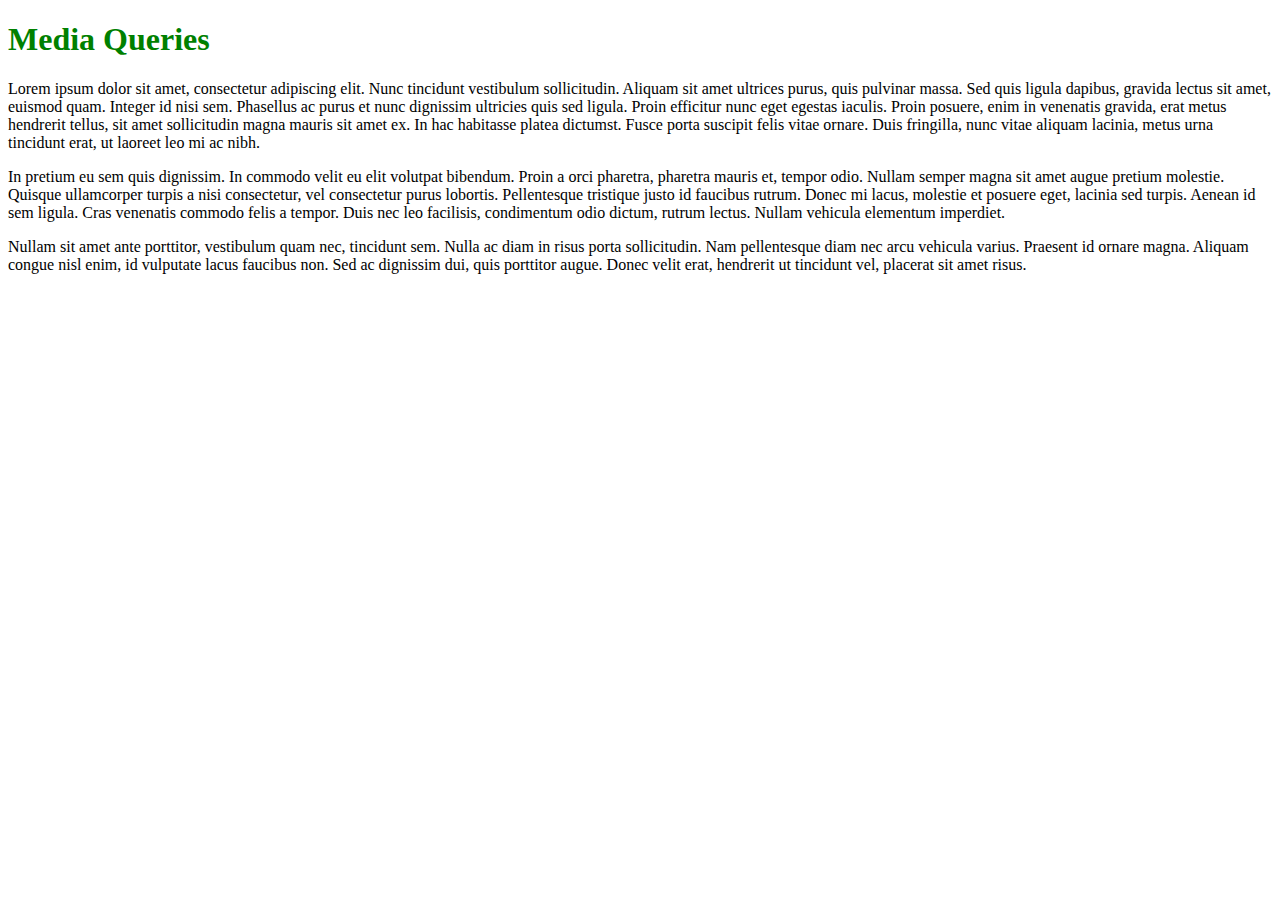
<file: media-querry-site.html>
<!DOCTYPE html>
<html>
  <head>
    <link href="css/style.css" rel="stylesheet" type="text/css" media="all">
    <title>Media Queries</title>
  </head>
  <body>
    <h1>Media Queries</h1>
    <div class="column">
      <p>Lorem ipsum dolor sit amet, consectetur adipiscing elit. Nunc tincidunt vestibulum sollicitudin. Aliquam sit amet ultrices purus, quis pulvinar massa. Sed quis ligula dapibus, gravida lectus sit amet, euismod quam. Integer id nisi sem. Phasellus ac purus et nunc dignissim ultricies quis sed ligula. Proin efficitur nunc eget egestas iaculis. Proin posuere, enim in venenatis gravida, erat metus hendrerit tellus, sit amet sollicitudin magna mauris sit amet ex. In hac habitasse platea dictumst. Fusce porta suscipit felis vitae ornare. Duis fringilla, nunc vitae aliquam lacinia, metus urna tincidunt erat, ut laoreet leo mi ac nibh. </p>
    </div>
    <div class="column">
      <p>In pretium eu sem quis dignissim. In commodo velit eu elit volutpat bibendum. Proin a orci pharetra, pharetra mauris et, tempor odio. Nullam semper magna sit amet augue pretium molestie. Quisque ullamcorper turpis a nisi consectetur, vel consectetur purus lobortis. Pellentesque tristique justo id faucibus rutrum. Donec mi lacus, molestie et posuere eget, lacinia sed turpis. Aenean id sem ligula. Cras venenatis commodo felis a tempor. Duis nec leo facilisis, condimentum odio dictum, rutrum lectus. Nullam vehicula elementum imperdiet.</p>
    </div>
    <div class="column">
      <p>Nullam sit amet ante porttitor, vestibulum quam nec, tincidunt sem. Nulla ac diam in risus porta sollicitudin. Nam pellentesque diam nec arcu vehicula varius. Praesent id ornare magna. Aliquam congue nisl enim, id vulputate lacus faucibus non. Sed ac dignissim dui, quis porttitor augue. Donec velit erat, hendrerit ut tincidunt vel, placerat sit amet risus.</p>
    </div>
  </body>
</html>
</file>
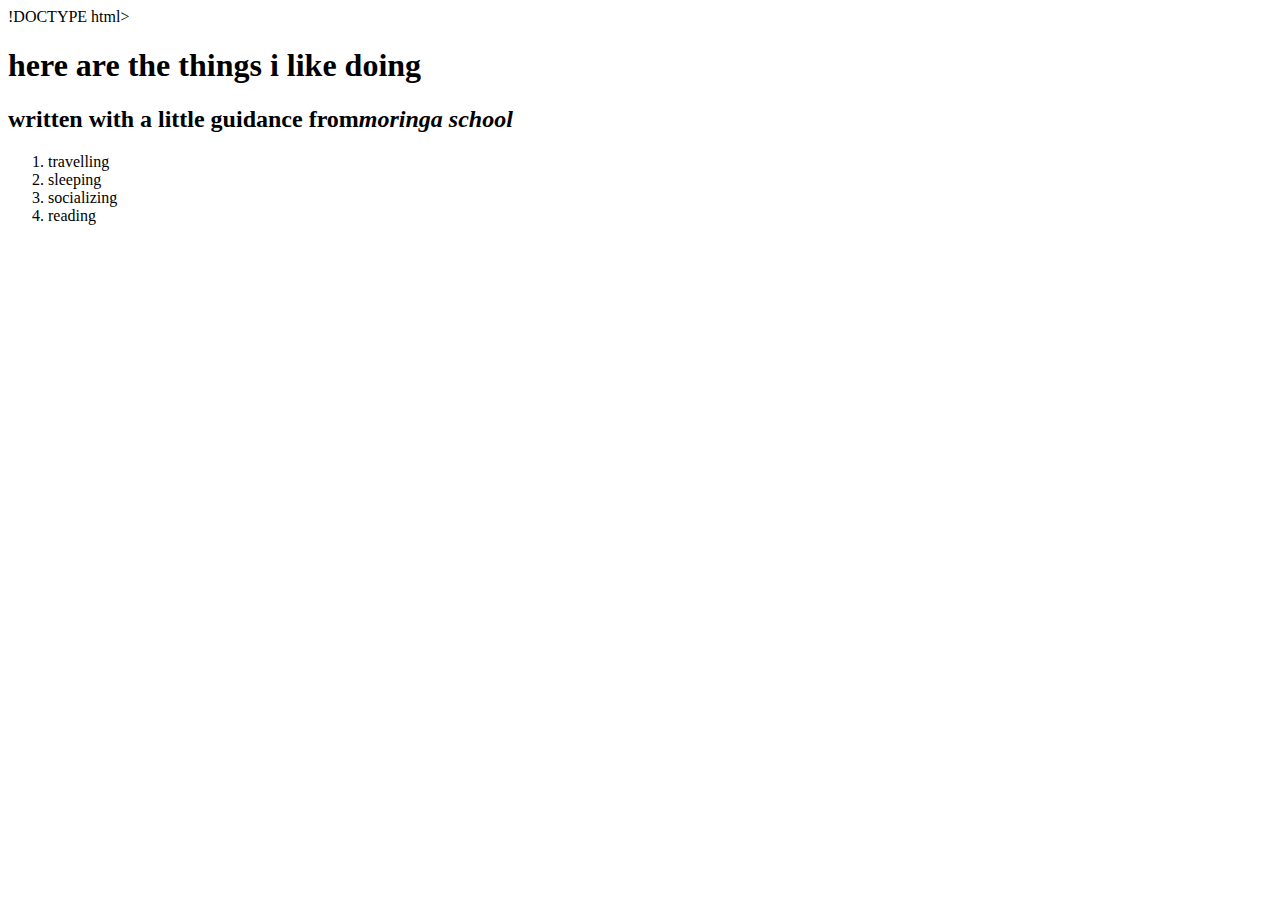
<file: my-favorite-things.html>
!DOCTYPE html>
<html>
    <head>
        <title>my favorite things</title>
    </head>
    <body>
        <h1>here are the things i like doing</h1>
        <h2>written with a little guidance from<em>moringa school</em></h2>
        <ol>    
            <li>travelling</li>
            <li>sleeping</li>
            <li>socializing</li>
            <li>reading</li>
        </ol>  
    </body>
</html>
</file>
<file: css/style.css>
h1{
  color: green;
}
</file>
